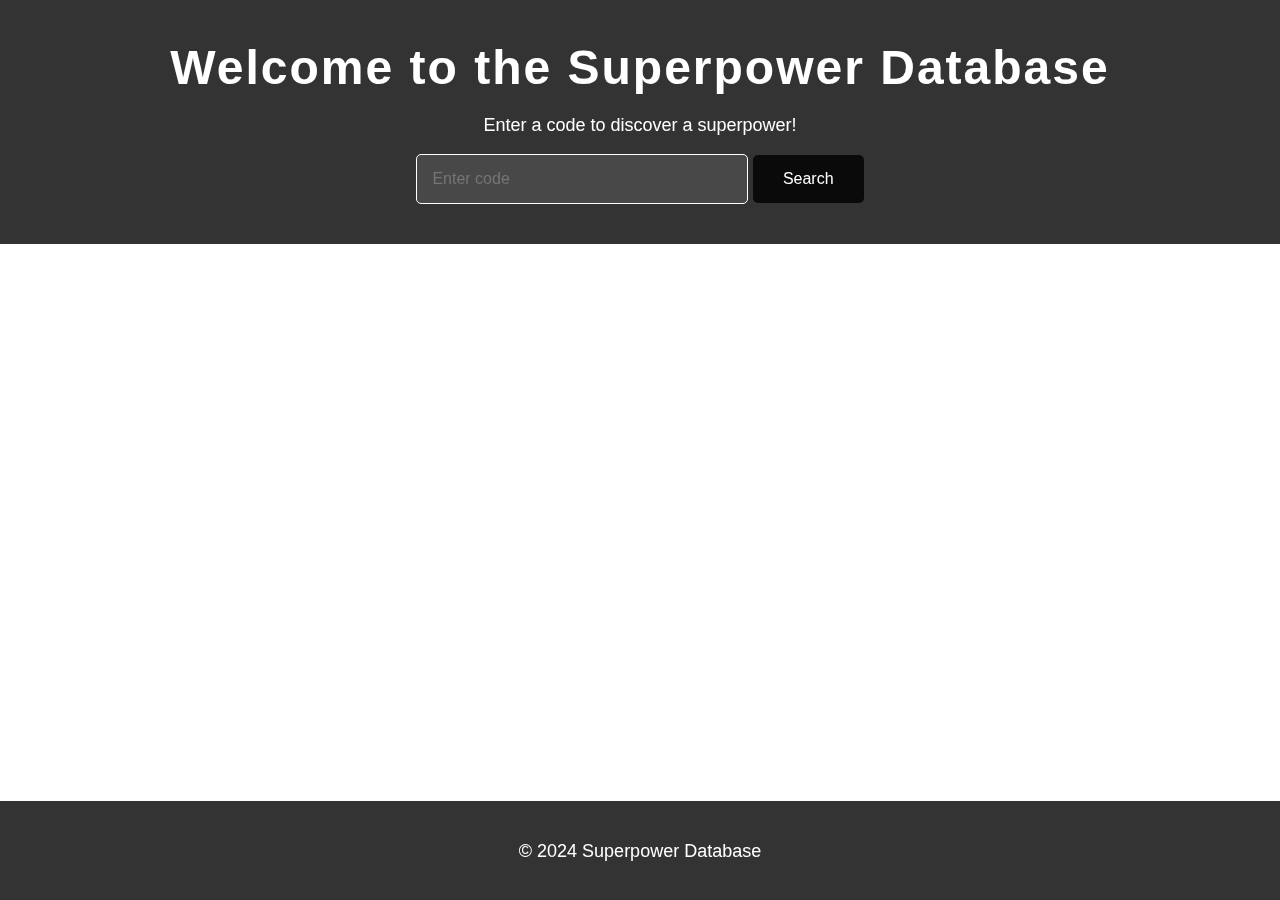
<file: index.html>
<!DOCTYPE html>
<html lang="en">
<head>
    <meta charset="UTF-8">
    <meta name="viewport" content="width=device-width, initial-scale=1.0">
    <title>Superpower Database</title>
    <link rel="stylesheet" href="./skeleton/style.css">
    <link href="https://fonts.googleapis.com/css2?family=Roboto:wght@400;700&display=swap" rel="stylesheet">
</head>
<body>
    <header>
        <h1>Welcome to the Superpower Database</h1>
        <p>Enter a code to discover a superpower!</p>
        <from id="codeForm">
            <input type="text" id="codeInput" placeholder="Enter code">
            <button type="submit" id="bb">Search</button>
        </from>
    </header>
    <footer>
        <p>&copy; 2024 Superpower Database</p>
    </footer>
    <script src="./skeleton/main.js"></script>
</body>
</html>
</file>
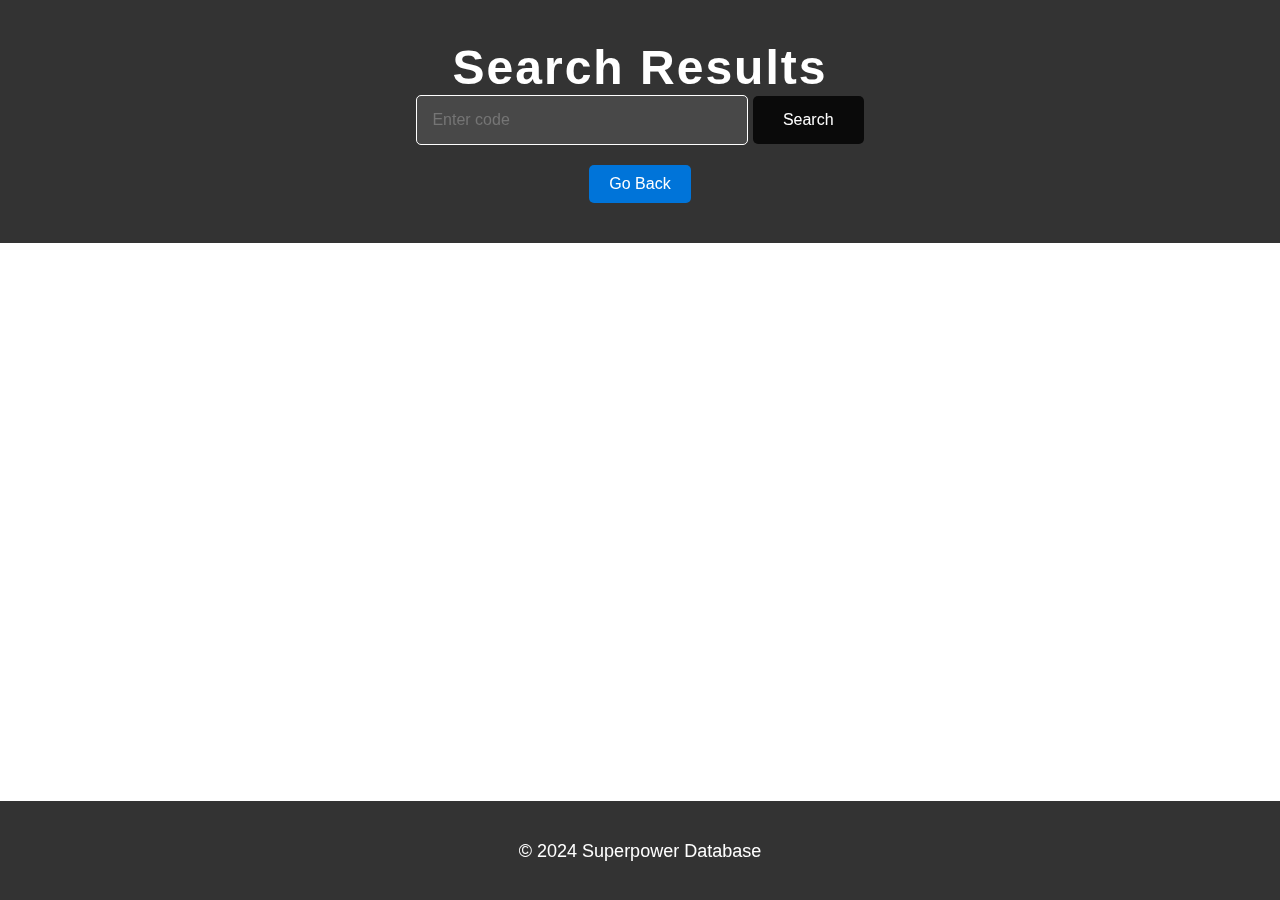
<file: skeleton/search.html>
<!DOCTYPE html>
<html lang="en">
<head>
    <meta charset="UTF-8">
    <meta name="viewport" content="width=device-width, initial-scale=1.0">
    <title>Search Results</title>
    <link rel="stylesheet" href="style2.css">
</head>
<body>
    <header>
        <h1>Search Results</h1>
        <form id="searchForm">
            <input type="text" id="searchInput" placeholder="Enter code">
            <button type="submit">Search</button>
        </form>
        <button id="goBackButton">Go Back</button>
    </header>

    <div id="searchResults" class="superpowers-list"></div>
<footer>
        <p>&copy; 2024 Superpower Database</p>
    </footer>
    <script src="search.js"></script>
</body>
</html>
</file>
<file: skeleton/style.css>
body {
    font-family: 'Exo', sans-serif; /* Change font-family to Exo */
    margin: 0;
    padding: 0;
    background-image: url('https://giffiles.alphacoders.com/212/212812.gif'); /* Replace with your GIF URL */
    background-size: cover;
    background-position: center;
    background-repeat: no-repeat;
    color: rgba(255, 255, 255, 0.8); /* Transparent white text */
    animation: fadeIn 1s ease-in-out; /* Fade-in animation for the body */
    display: flex;
    flex-direction: column;
    min-height: 100vh; /* Set minimum height to full viewport height */
    position: relative; /* Ensure correct positioning of absolute elements */
    backdrop-filter: blur(15px); /* Apply blur effect to the background */
}

@keyframes fadeIn {
    from {
        opacity: 0;
    }
    to {
        opacity: 1;
    }
}

header {
    background-color: rgba(0, 0, 0, 0.8); /* Black header background with 80% opacity */
    padding: 40px;
    text-align: center;
    color: #fff;
    animation: slideInDown 1s ease-in-out; /* Slide-in animation for the header */
}

@keyframes slideInDown {
    from {
        transform: translateY(-50px);
        opacity: 0;
    }
    to {
        transform: translateY(0);
        opacity: 1;
    }
}

h1 {
    margin: 0;
    font-size: 48px;
    letter-spacing: 2px; /* Increased letter spacing for a futuristic look */
}

p {
    font-size: 18px;
    margin-top: 20px;
}

div {
    margin-top: 20px;
    text-align: center;
}

input[type="text"] {
    padding: 15px;
    width: 300px;
    font-size: 16px;
    border: 1px solid #fff; /* White border */
    border-radius: 5px;
    background-color: rgba(255, 255, 255, 0.1); /* Semi-transparent white background */
    color: #fff;
}

button {
    padding: 15px 30px;
    font-size: 16px;
    background-color: rgba(0, 0, 0, 0.8); /* Black button color with 80% opacity */
    color: #fff;
    border: none;
    cursor: pointer;
    border-radius: 5px;
    transition: background-color 0.3s ease; /* Smooth transition for hover effect */
}

button:hover {
    background-color: rgba(0, 0, 0, 0.6); /* Darker black on hover with 60% opacity */
}

footer {
    background-color: rgba(0, 0, 0, 0.8); /* Black footer background with 80% opacity */
    color: #fff;
    text-align: center;
    padding: 20px 0;
    position: fixed;
    bottom: 0;
    width: 100%;
}
</file>
<file: skeleton/style2.css>
body {
    font-family: 'Exo', sans-serif; /* Change font-family to Exo */
    margin: 0;
    padding: 0;
    background-image: url('https://64.media.tumblr.com/ed75914c4d125b17e39d318dace9e586/56d7ec871e311a3f-ad/s640x960/29beaab7cff369d5c47cd36514ab80f650980d4f.gif'); /* Replace with your GIF URL */
    background-size: cover;
    background-position: center;
    background-repeat: no-repeat;
    color: rgba(255, 255, 255, 0.8); /* Transparent white text */
    animation: fadeIn 1s ease-in-out; /* Fade-in animation for the body */
    display: flex;
    flex-direction: column;
    min-height: 100vh; /* Set minimum height to full viewport height */
    position: relative; /* Ensure correct positioning of absolute elements */
    backdrop-filter: blur(15px); /* Apply blur effect to the background */
}

@keyframes fadeIn {
    from {
        opacity: 0;
    }
    to {
        opacity: 1;
    }
}

header {
    background-color: rgba(0, 0, 0, 0.8); /* Black header background with 80% opacity */
    padding: 40px;
    text-align: center;
    color: #fff;
    animation: slideInDown 1s ease-in-out; /* Slide-in animation for the header */
}

@keyframes slideInDown {
    from {
        transform: translateY(-50px);
        opacity: 0;
    }
    to {
        transform: translateY(0);
        opacity: 1;
    }
}

h1 {
    margin: 0;
    font-size: 48px;
    letter-spacing: 2px; /* Increased letter spacing for a futuristic look */
}

p {
    font-size: 18px;
    margin-top: 20px;
}

div {
    margin-top: 20px;
    text-align: center;
}

input[type="text"] {
    padding: 15px;
    width: 300px;
    font-size: 16px;
    border: 1px solid #fff; /* White border */
    border-radius: 5px;
    background-color: rgba(255, 255, 255, 0.1); /* Semi-transparent white background */
    color: #fff;
}

button {
    padding: 15px 30px;
    font-size: 16px;
    background-color: rgba(0, 0, 0, 0.8); /* Black button color with 80% opacity */
    color: #fff;
    border: none;
    cursor: pointer;
    border-radius: 5px;
    transition: background-color 0.3s ease; /* Smooth transition for hover effect */
}

button:hover {
    background-color: rgba(0, 0, 0, 0.6); /* Darker black on hover with 60% opacity */
}

footer {
    background-color: rgba(0, 0, 0, 0.8); /* Black footer background with 80% opacity */
    color: #fff;
    text-align: center;
    padding: 20px 0;
    position: fixed;
    bottom: 0;
    width: 100%;
}
/* Search Page Specific Styles */
#searchResults {
    margin-top: 20px;
    margin-left: 70px;
    text-align: left;
    margin-right: 70px;
    color: mediumpurple;
    text-shadow: 2px 2px black;

}

#goBackButton {
    margin-top: 20px;
    padding: 10px 20px;
    font-size: 16px;
    background-color: #0074D9; /* Bright blue button color */
    color: #fff;
    border: none;
    cursor: pointer;
    border-radius: 5px;
    transition: background-color 0.3s ease; /* Smooth transition for hover effect */
}

#goBackButton:hover {
    background-color: #083232; /* Darker blue on hover */
}
</file>
